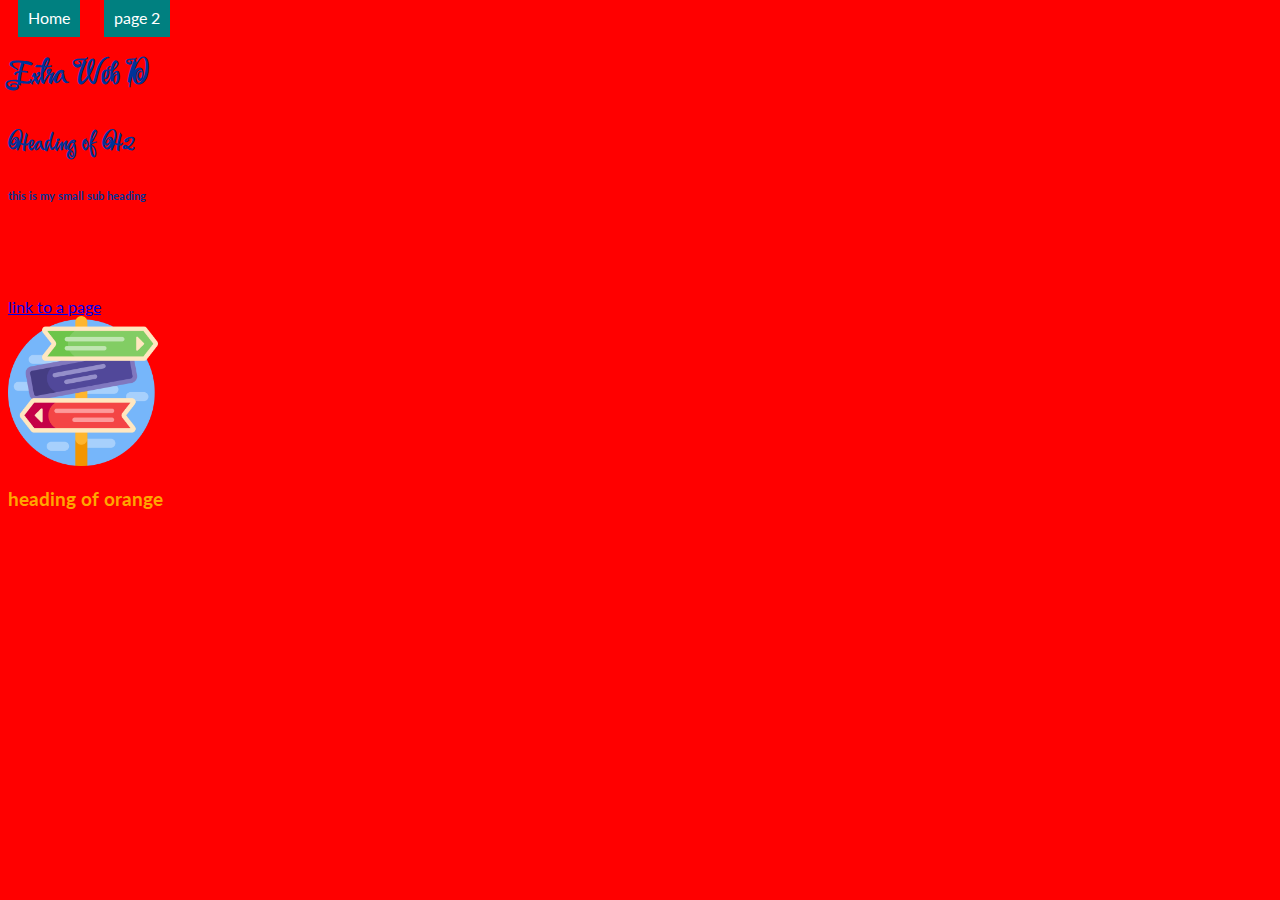
<file: index.html>
<!DOCTYPE html>
<html lang="en">
	<head>
		<title>Comp Support extra Web Design</title>
		<link rel="stylesheet" href="oranges.css">
		
<link rel="preconnect" href="https://fonts.googleapis.com">
<link rel="preconnect" href="https://fonts.gstatic.com" crossorigin>
<link href="https://fonts.googleapis.com/css2?family=Festive&family=Lato:wght@300&display=swap" rel="stylesheet">

	</head>
	<body>
		<a href="index.html" class="nav">Home</a>
		<a href="page-2.html" class="nav">page 2</a>
		
	 <h1>Extra Web D</h1>
	 <h2> Heading of H2</h2>
	 
	 <h6>this is my small sub heading</h6>
	 
	 <p>paragraph here</p>
	 <p class="orange">paragraph here with a class</p>
	 <a href="#" >link to a page</a>
	 <br>
	 <img src="pointers.png" alt="image of signpost">
	 
	 <h3 class="orange red"> heading of orange</h3>
	<p>This is another bit of text</p>
	
	</body>
</html>
</file>
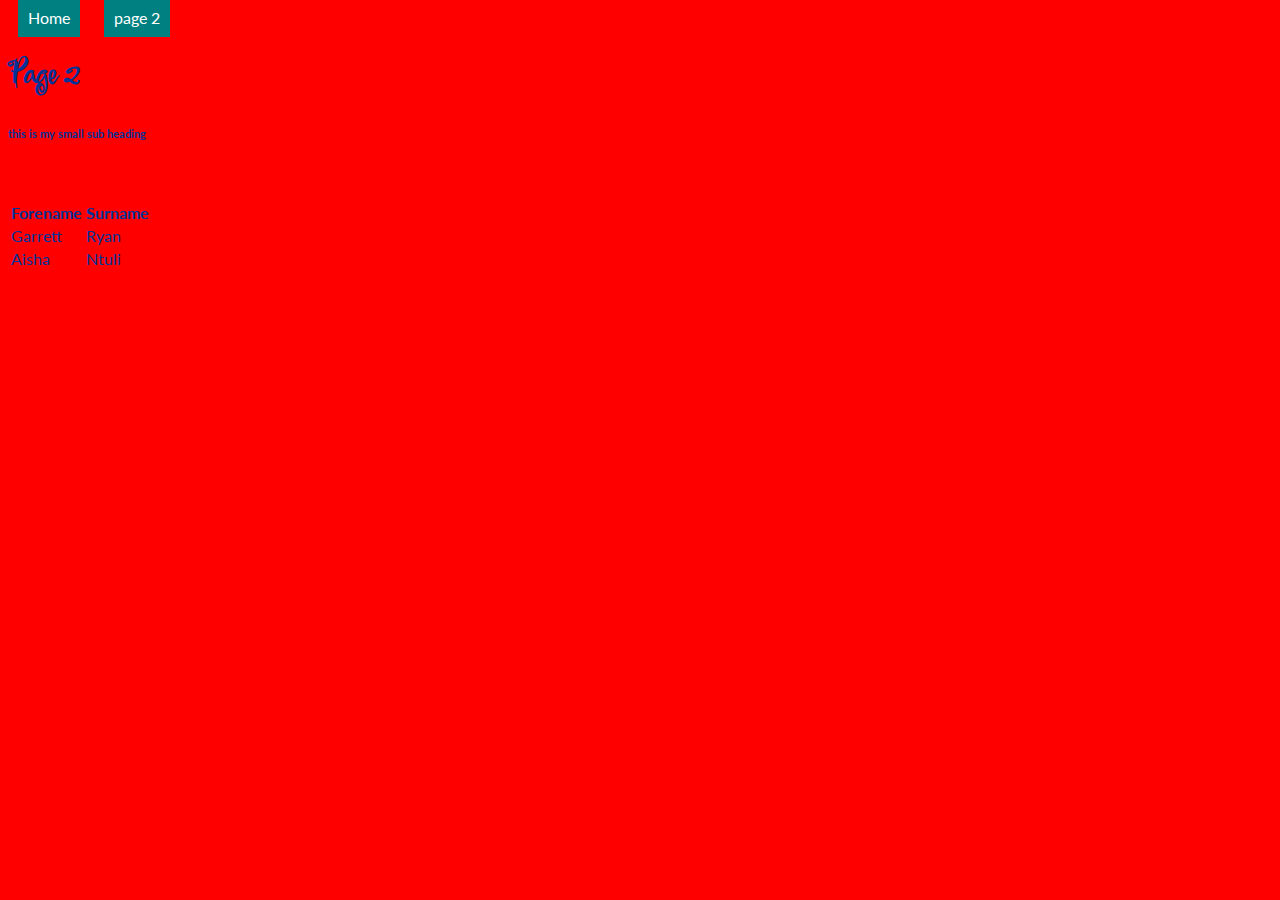
<file: page-2.html>
<!DOCTYPE html>
<html lang="en">
	<head>
		<title>Comp Support extra Web Design</title>
		<link rel="stylesheet" href="oranges.css">
		<link rel="preconnect" href="https://fonts.googleapis.com">
<link rel="preconnect" href="https://fonts.gstatic.com" crossorigin>
<link href="https://fonts.googleapis.com/css2?family=Festive&family=Lato:wght@300&display=swap" rel="stylesheet">

	</head>
	<body>
		<a href="index.html" class="nav">Home</a>
		<a href="page-2.html" class="nav">page 2</a>
		 <h1 style="">Page 2</h1>
		 
		 <h6>this is my small sub heading</h6>
		 
		 <p>paragraph here</p>
		 
		 <table>
			<tr>
				<th>Forename</th>		
				<th>Surname</th>
			</tr>
			
			<tr>
				<td>Garrett </td>    
				<td>Ryan </td>
			</tr>
			
			<tr>
				<td>Aisha </td>    
				<td>Ntuli </td>
			</tr>
		 
		 
		 </table>
	 
	 
	
	</body>
</html>
</file>
<file: oranges.css>
/*test
font-family: 'Festive', cursive;
font-family: 'Lato', sans-serif;

*/

body{
	background-color: red; 
	color: #003399;
	font-family: 'Lato', sans-serif;
}

h1, h2{
	font-family: 'Festive', cursive;
}

img{
	width: 150px;
	height: 150px;
}

p{
	color: red;	
}

h3.orange{
	color: orange;
}
a.nav{
	display: inline;
	padding: 10px;
	margin: 10px;
	background-color: teal;
	color: #fff;
	text-decoration:none;
}
</file>
